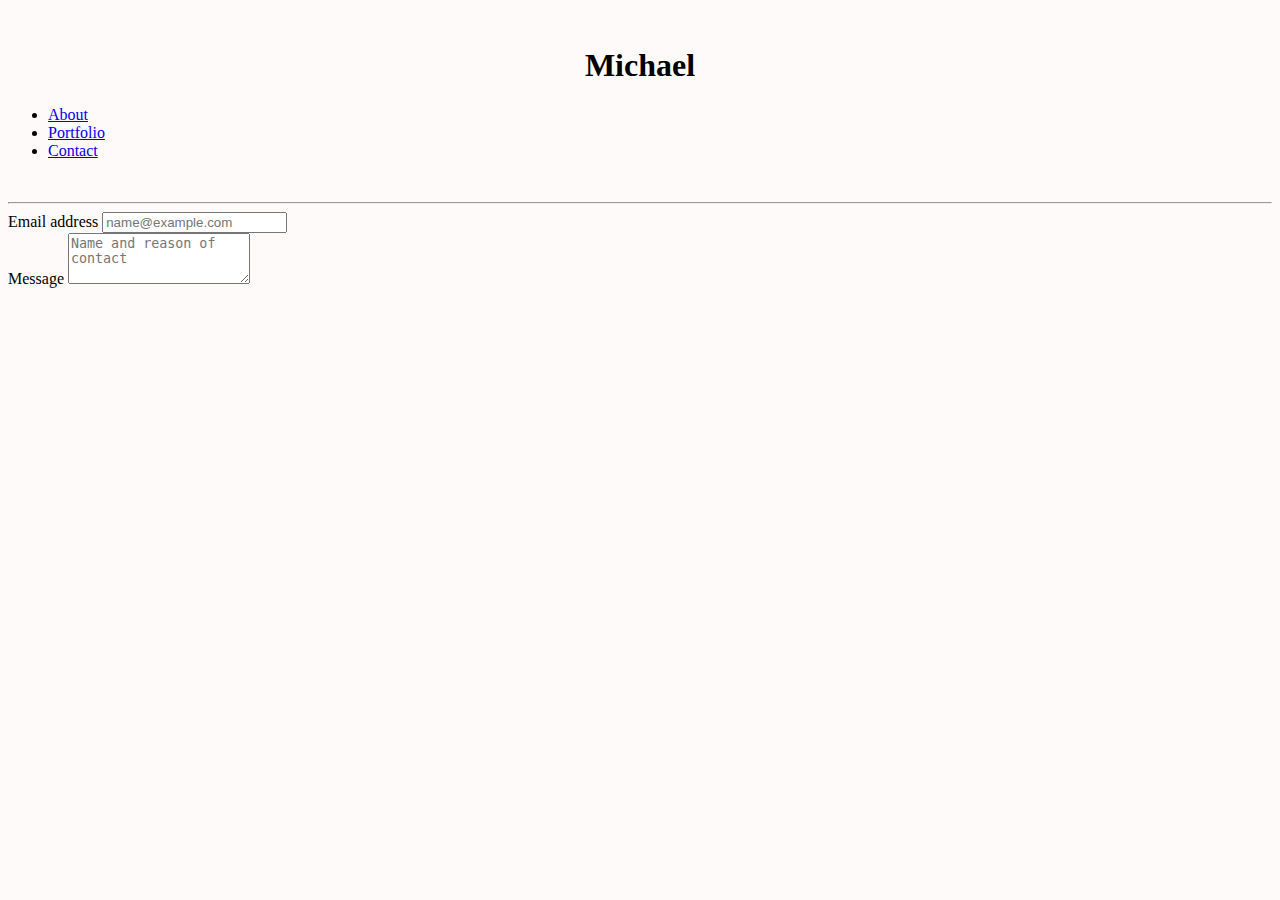
<file: contact.html>
<!DOCTYPE html>
<html>

<head>
    <meta charset="utf-8" />
    <meta http-equiv="X-UA-Compatible" content="IE=edge">
    <title>Portfolio</title>
    <link rel="stylesheet" href="https://stackpath.bootstrapcdn.com/bootstrap/4.2.1/css/bootstrap.min.css" integrity="sha384-GJzZqFGwb1QTTN6wy59ffF1BuGJpLSa9DkKMp0DgiMDm4iYMj70gZWKYbI706tWS"
        crossorigin="anonymous">
    <!--<link rel="stylesheet" href="css/style.css" type="text/css">-->
    <!--<script src="main.js"></script>-->
</head>

<body style="background-color:snow">
    <div class="container">
        <br>
        <h1 style="text-align:center" href="..\Bootstrap-Portfolio\index.html">Michael</h1>
        <ul class="nav justify-content-center">
            <li class="nav-item">
                <a class="nav-link active" href="..\Bootstrap-Portfolio\portfolio.html">About</a>
            </li>
            <li class="nav-item">
                <a class="nav-link" href="..\Bootstrap-Portfolio\index.html">Portfolio</a>
            </li>
            <li class="nav-item">
                <a class="nav-link" href="..\Bootstrap-Portfolio\contact.html">Contact</a>
            </li>
        </ul>
    </div>
    <br>
    <hr>
    <div class="container">
        <form>
            <div class="form-group">
                <label for="exampleFormControlInput1">Email address</label>
                <input type="email" class="form-control" id="exampleFormControlInput1" placeholder="name@example.com">
            </div>
            <div class="form-group">
                <label for="exampleFormControlTextarea1">Message</label>
                <textarea class="form-control" id="exampleFormControlTextarea1" rows="3" placeholder="Name and reason of contact"></textarea>
            </div>
        </form>
    </div>


</body>

</html>
</file>
<file: css/style.css>
h1 {
    text-align: left;
    color: white;
    background-color: aquamarine;
    width: 960px;
}
</file>
